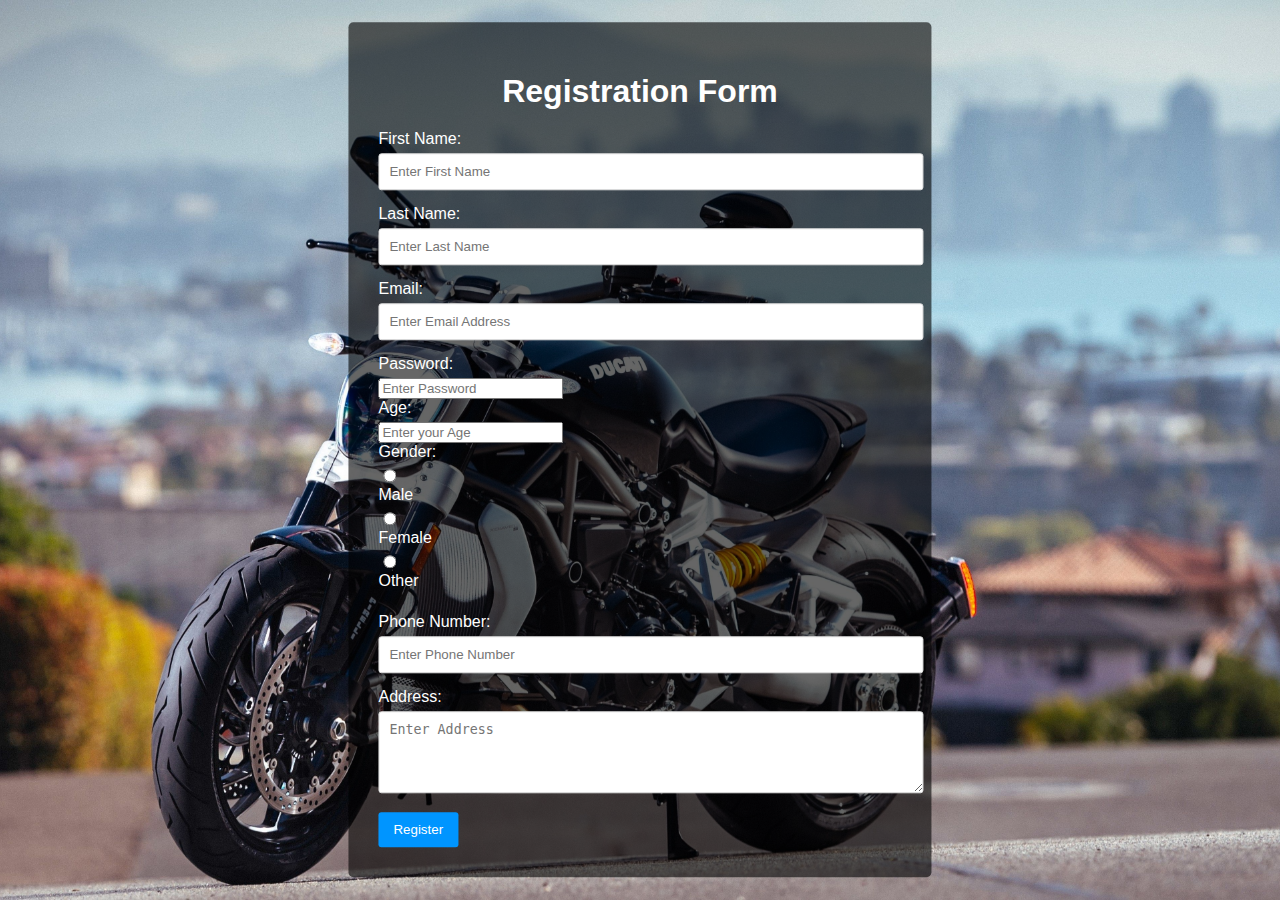
<file: register.html>
<!DOCTYPE html>
<html lang="en">
<head>
    <meta charset="UTF-8">
    <meta name="viewport" content="width=device-width, initial-scale=1.0">
    <title>Registration Form</title>
    <link rel="stylesheet" href="style1.css">
</head>
<body>
    <div class="container">
        <h1>Registration Form</h1>
        <form action="register.jsp" method="POST">
            <label for="fname">First Name:</label>
            <input type="text" id="fname" name="firstname" placeholder="Enter First Name">

            <label for="lname">Last Name:</label>
            <input type="text" id="lname" name="lastname" placeholder="Enter Last Name">

            <label for="email">Email:</label>
            <input type="email" id="email" name="email" placeholder="Enter Email Address">

            <label for="password">Password:</label>
            <input type="password" id="password" name="pwd" placeholder="Enter Password">

			<label for="age">Age:</label>
            <input type="number" id="age" name="age" placeholder="Enter your Age">


            <label for="gender">Gender:</label>
            <input type="radio" id="male" name="gender" value="male">
            <label for="male">Male</label>
            <input type="radio" id="female" name="gender" value="female">
            <label for="female">Female</label>
            <input type="radio" id="other" name="gender" value="other">
            <label for="other">Other</label> <br>

            <label for="phone">Phone Number:</label>
            <input type="tel" id="phone" name="phone" placeholder="Enter Phone Number">

            <label for="address">Address:</label>
            <textarea id="address" name="address" rows="4" cols="50" placeholder="Enter Address"></textarea>

            <button type="submit">Register</button>
        </form>
    </div>
</body>
</html>
</file>
<file: style1.css>
body {
    font-family: Arial, sans-serif;
    margin: 0;
    background-image: url("bike2.jpg");
    background-position: center;
    background-repeat: no-repeat;
    background-size: cover;
    height: 100vh;
}

.container {
    position: absolute;
    top: 50%;
    left: 50%;
    transform: translate(-50%, -50%);
    background-color: rgba(0, 0, 0, 0.6);
    padding: 30px;
    border-radius: 5px;
    color: #fff;
}

h1 {
    text-align: center;
    margin-bottom: 20px;
}

label {
    display: block;
    margin-bottom: 5px;
}

input[type="text"],
input[type="email"],
input[type="tel"] {
    width: 100%;
    padding: 10px;
    margin-bottom: 15px;
    border: 1px solid #ddd;
    border-radius: 3px;
}

textarea {
    width: 100%;
    padding: 10px;
    margin-bottom: 15px;
    border: 1px solid #ddd;
    border-radius: 3px;
}

button[type="submit"] {
    background-color: #0095ff; /* Adjust button color as desired */
    color: #fff;
    padding: 10px 15px;
    border: none;
    border-radius: 3px;
    cursor: pointer;
}
</file>
